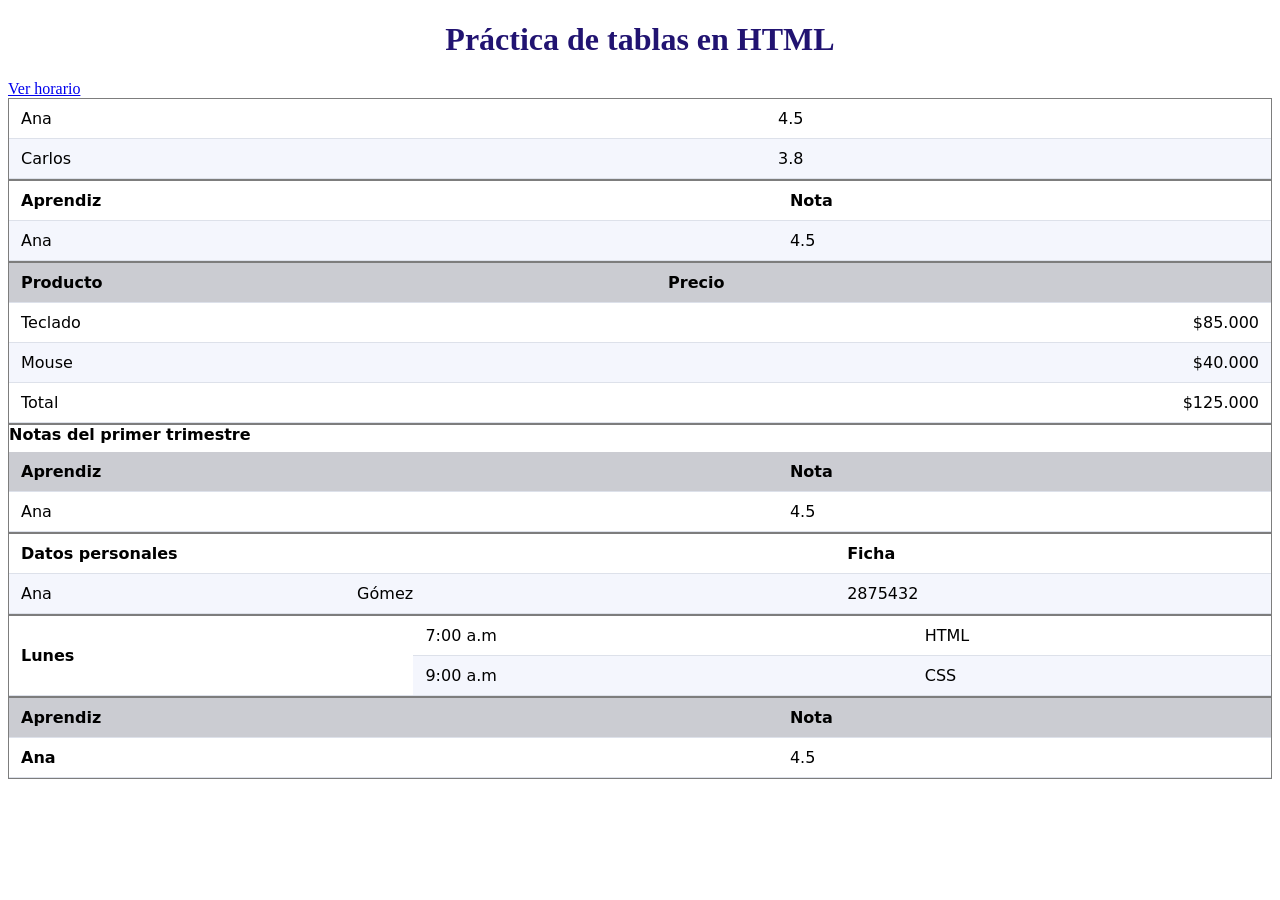
<file: index.html>
<!doctype html>
<html lang="es">

<head>
    <meta charset="UTF-8" />
    <meta name="viewport" content="width=device-width, initial-scale=1.0" />
    <title>Practica de tablas</title>
    <link rel="stylesheet" href="css/styles.css" />
</head>

<body>
    <main>
        <h1>Práctica de tablas en HTML</h1>
        <a href="horario.html">Ver horario</a>

        <section>
            <div class="tabla-contenedor">
                <table>
                    <tr>
                        <td>Ana</td>
                        <td>4.5</td>
                    </tr>
                    <tr>
                        <td>Carlos</td>
                        <td>3.8</td>
                    </tr>
                </table>

            </div>

        </section>

        <section>
            <div class="tabla-contenedor">
                <table>
                    <tr>
                        <th>Aprendiz</th>
                        <th>Nota</th>
                    </tr>
                    <tr>
                        <td>Ana</td>
                        <td>4.5</td>
                    </tr>
                </table>
            </div>

        </section>

        <section>
            <div class="tabla-contenedor">
                <table>
                    <thead>
                        <tr>
                            <th>Producto</th>
                            <th>Precio</th>
                        </tr>
                    </thead>
                    <tbody>
                        <tr>
                            <td>Teclado</td>
                            <td class="numero">$85.000</td>
                        </tr>
                        <tr>
                            <td>Mouse</td>
                            <td class="numero">$40.000</td>
                        </tr>
                    </tbody>
                    <tfoot>
                        <tr>
                            <td>Total</td>
                            <td class="numero">$125.000</td>
                        </tr>
                    </tfoot>
                </table>
            </div>
        </section>

        <section>
            <div class="tabla-contenedor">
                <table>
                    <caption>
                        Notas del primer trimestre
                    </caption>
                    <thead>
                        <tr>
                            <th>Aprendiz</th>
                            <th>Nota</th>
                        </tr>
                    </thead>
                    <tbody>
                        <tr>
                            <td>Ana</td>
                            <td>4.5</td>
                        </tr>
                    </tbody>
                </table>
            </div>
        </section>

        <section>
            <div class="tabla-contenedor">
                <table>
                    <tr>
                        <th colspan="2">Datos personales</th>
                        <th>Ficha</th>
                    </tr>
                    <tr>
                        <td>Ana</td>
                        <td>Gómez</td>
                        <td>2875432</td>
                    </tr>
                </table>
            </div>
        </section>

        <section>
            <div class="tabla-contenedor">
                <table>
                    <tr>
                        <th rowspan="2">Lunes</th>
                        <td>7:00 a.m</td>
                        <td>HTML</td>
                    </tr>
                    <tr>
                        <!--no se escribe lunes porque ya ocupa esat fila-->
                        <td>9:00 a.m</td>
                        <td>CSS</td>
                    </tr>
                </table>
            </div>
        </section>

        <section>
            <div class="tabla-contenedor">
                <table>
                    <thead>
                        <tr>
                            <th scope="col">Aprendiz</th>
                            <th scope="col">Nota</th>
                        </tr>
                    </thead>

                    <tbody>
                        <tr>
                            <th scope="row">Ana</th>
                            <td>4.5</td>
                        </tr>
                    </tbody>
                </table>
            </div>
        </section>
    </main>
</body>

</html>
</file>
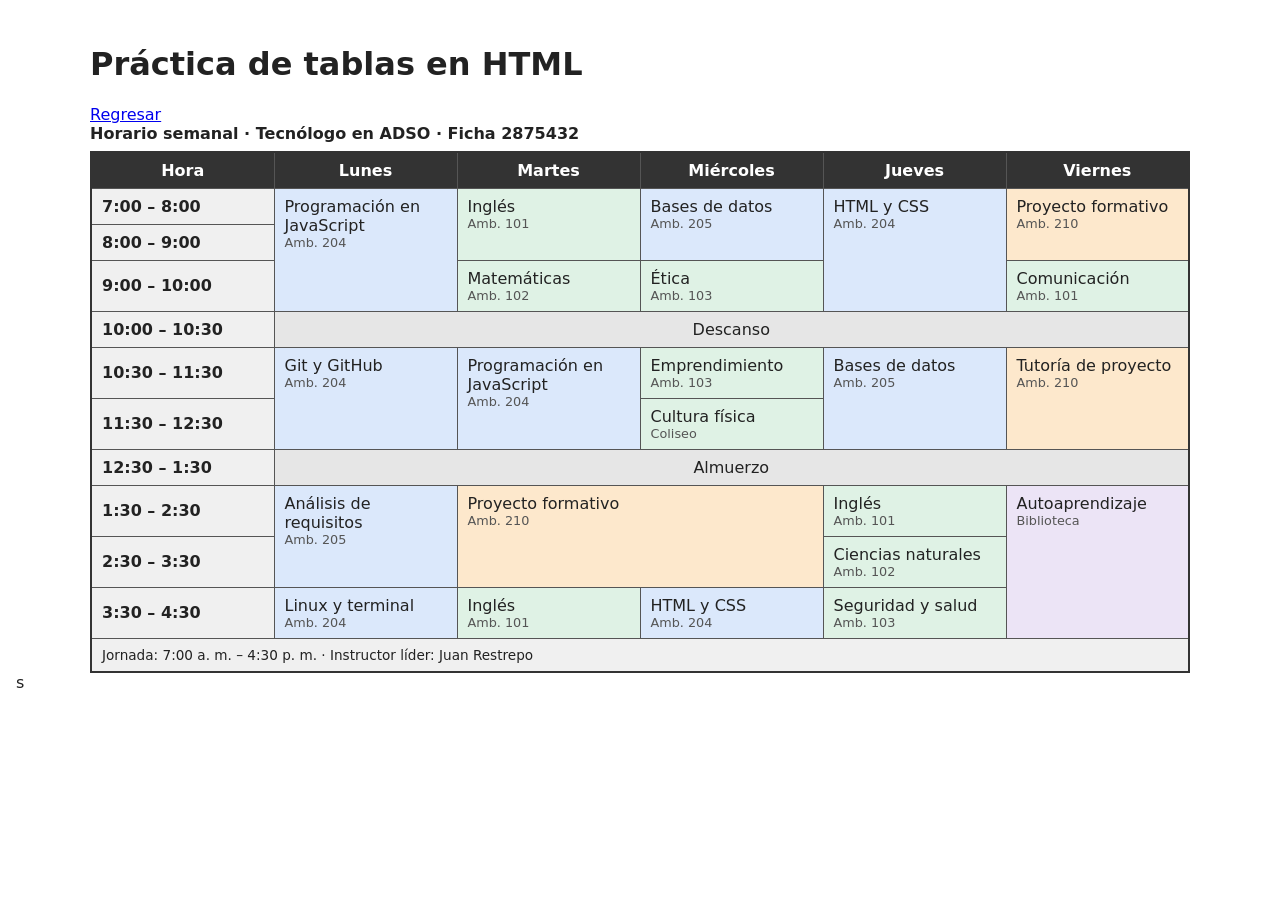
<file: horario.html>
<!DOCTYPE html>
<html lang="en">

<head>
  <meta charset="UTF-8">
  <meta name="viewport" content="width=device-width, initial-scale=1.0">
  <title>Horario</title>
  <link rel="stylesheet" href="css/horario.css">
</head>

<body>
  <main>
    <h1>Práctica de tablas en HTML</h1>
    <a href="index.html">Regresar</a>
  </main>
  <section class="horario">
    <div class="tabla-contenedor">
      <table>
        <caption>Horario semanal · Tecnólogo en ADSO · Ficha 2875432</caption>
        <thead>
          <tr>
            <th scope="col">Hora</th>
            <th scope="col">Lunes</th>
            <th scope="col">Martes</th>
            <th scope="col">Miércoles</th>
            <th scope="col">Jueves</th>
            <th scope="col">Viernes</th>
          </tr>
        </thead>
        <tbody>
          <tr>
            <th scope="row">7:00 – 8:00</th>
            <td class="tecnica" rowspan="3">Programación en JavaScript <span class="ambiente">Amb. 204</span></td>
            <td class="transversal" rowspan="2">Inglés <span class="ambiente">Amb. 101</span></td>
            <td class="tecnica" rowspan="2">Bases de datos <span class="ambiente">Amb. 205</span></td>
            <td class="tecnica" rowspan="3">HTML y CSS <span class="ambiente">Amb. 204</span></td>
            <td class="proyecto" rowspan="2">Proyecto formativo <span class="ambiente">Amb. 210</span></td>
          </tr>
          <tr>
            <th scope="row">8:00 – 9:00</th>
          </tr>
          <tr>
            <th scope="row">9:00 – 10:00</th>
            <td class="transversal">Matemáticas <span class="ambiente">Amb. 102</span></td>
            <td class="transversal">Ética <span class="ambiente">Amb. 103</span></td>
            <td class="transversal">Comunicación <span class="ambiente">Amb. 101</span></td>
          </tr>
          <tr class="pausa">
            <th scope="row">10:00 – 10:30</th>
            <td colspan="5">Descanso</td>
          </tr>
          <tr>
            <th scope="row">10:30 – 11:30</th>
            <td class="tecnica" rowspan="2">Git y GitHub <span class="ambiente">Amb. 204</span></td>
            <td class="tecnica" rowspan="2">Programación en JavaScript <span class="ambiente">Amb. 204</span></td>
            <td class="transversal">Emprendimiento <span class="ambiente">Amb. 103</span></td>
            <td class="tecnica" rowspan="2">Bases de datos <span class="ambiente">Amb. 205</span></td>
            <td class="proyecto" rowspan="2">Tutoría de proyecto <span class="ambiente">Amb. 210</span></td>
          </tr>
          <tr>
            <th scope="row">11:30 – 12:30</th>
            <td class="transversal">Cultura física <span class="ambiente">Coliseo</span></td>
          </tr>
          <tr class="pausa">
            <th scope="row">12:30 – 1:30</th>
            <td colspan="5">Almuerzo</td>
          </tr>
          <tr>
            <th scope="row">1:30 – 2:30</th>
            <td class="tecnica" rowspan="2">Análisis de requisitos <span class="ambiente">Amb. 205</span></td>
            <td class="proyecto" colspan="2" rowspan="2">Proyecto formativo <span class="ambiente">Amb. 210</span></td>
            <td class="transversal">Inglés <span class="ambiente">Amb. 101</span></td>
            <td class="libre" rowspan="3">Autoaprendizaje <span class="ambiente">Biblioteca</span></td>
          </tr>
          <tr>
            <th scope="row">2:30 – 3:30</th>
            <td class="transversal">Ciencias naturales <span class="ambiente">Amb. 102</span></td>
          </tr>
          <tr>
            <th scope="row">3:30 – 4:30</th>
            <td class="tecnica">Linux y terminal <span class="ambiente">Amb. 204</span></td>
            <td class="transversal">Inglés <span class="ambiente">Amb. 101</span></td>
            <td class="tecnica">HTML y CSS <span class="ambiente">Amb. 204</span></td>
            <td class="transversal">Seguridad y salud <span class="ambiente">Amb. 103</span></td>
          </tr>
        </tbody>
        <tfoot>
          <tr>
            <td colspan="6">Jornada: 7:00 a. m. – 4:30 p. m. · Instructor líder: Juan Restrepo</td>
          </tr>
        </tfoot>
      </table>
    </div>
  </section>


</body>

</html>s
</file>
<file: css/styles.css>
table {
  width: 100%;
  border-collapse: collapse;  /* un solo borde entre celdas */
  font-family: system-ui, sans-serif;
}
h1 {
  text-align: center;
  color: rgb(33, 19, 113);
}

caption {
  text-align: left;
  font-weight: 600;
  padding-bottom: 8px;
}

th, td {
  padding: 10px 12px;          /* espacio interno */
  border-bottom: 1px solid #dde1ea;
  text-align: left;
}

thead th {
  background: #cbccd2;
}

tbody tr:nth-child(even) {
  background: #f4f6fd;     /* filas intercaladas (zebra) */
}

tbody tr:hover {
  background: #fff1a8;     /* resalta la fila bajo el mouse */
}

.numero {
  text-align: right;          /* los números se alinean a la derecha */
}

.tabla-contenedor {

    overflow-x: auto;
    border: 0.1px solid rgb(125, 125, 125);
}
</file>
<file: css/horario.css>
body {
  font-family: system-ui, sans-serif;
  color: #222;
  margin: 0;
  padding: 24px 16px;
}

main,
.horario {
  max-width: 1100px;
  margin: 0 auto;
}

.tabla-contenedor {
  overflow-x: auto;
}

table {
  width: 100%;
  min-width: 860px;
  border-collapse: collapse;
  border: 2px solid #333;
  table-layout: fixed;
}

caption {
  text-align: left;
  font-weight: 600;
  padding-bottom: 8px;
}

th,
td {
  border: 1px solid #555;
  padding: 8px 10px;
  text-align: left;
  vertical-align: top;
}

thead th {
  background: #333;
  color: #fff;
  text-align: center;
}

tbody th {
  background: #f0f0f0;
  white-space: nowrap;
  vertical-align: middle;
}

.tecnica {
  background: #dbe8fb;
}

.transversal {
  background: #dff2e5;
}

.proyecto {
  background: #fde8cc;
}

.libre {
  background: #ece4f6;
}

.ambiente {
  display: block;
  font-size: 0.8rem;
  color: #555;
}

.pausa td {
  background: #e6e6e6;
  text-align: center;
}

tfoot td {
  background: #f0f0f0;
  font-size: 0.85rem;
}
</file>
